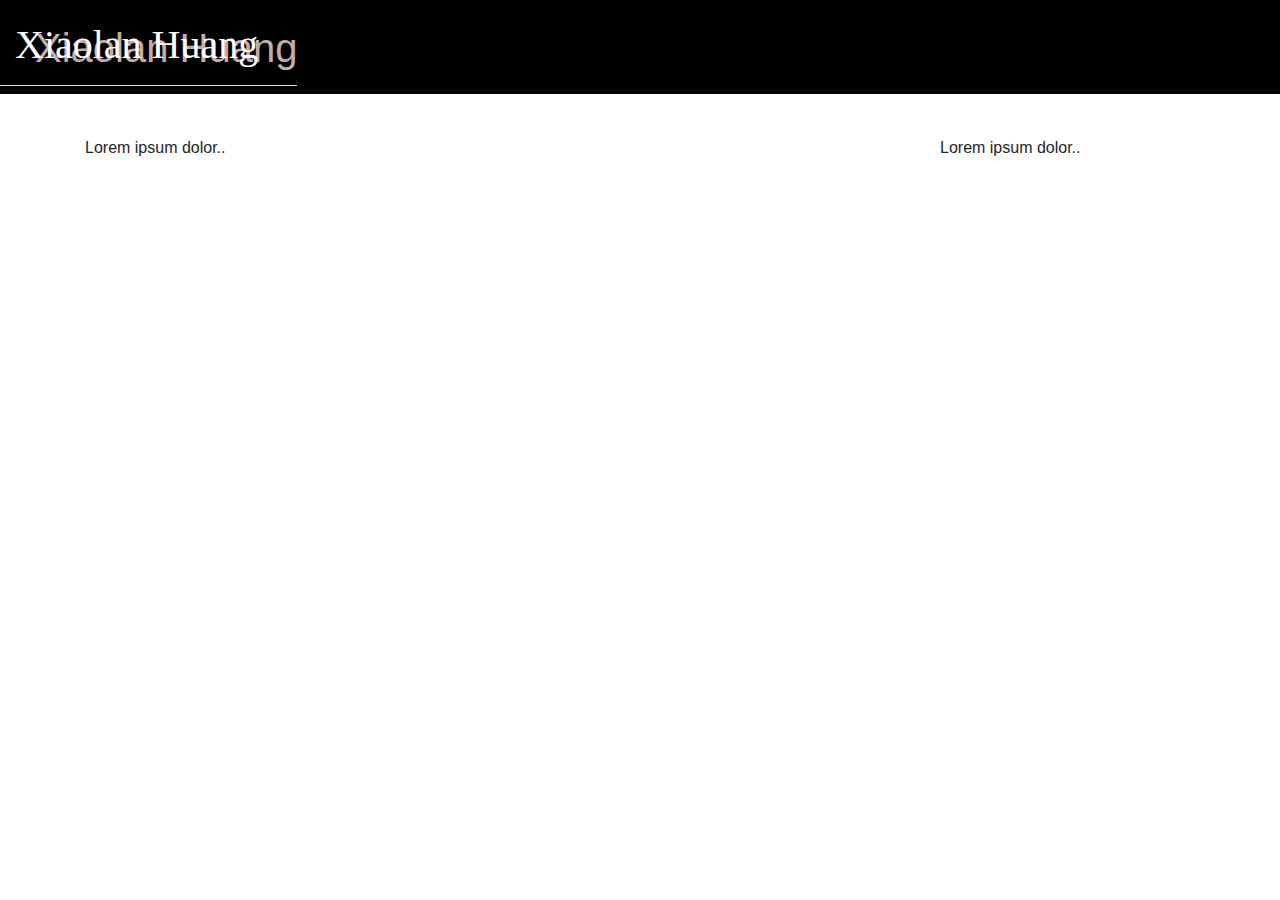
<file: index.html>
﻿<!doctype html>
<html lang="en">
<head>
    <!-- Required meta tags -->
    <meta charset="utf-8">
    <meta name="viewport" content="width=device-width, initial-scale=1, shrink-to-fit=no">

    <!-- Bootstrap CSS -->
    <link rel="stylesheet" href="https://stackpath.bootstrapcdn.com/bootstrap/4.3.1/css/bootstrap.min.css" integrity="sha384-ggOyR0iXCbMQv3Xipma34MD+dH/1fQ784/j6cY/iJTQUOhcWr7x9JvoRxT2MZw1T" crossorigin="anonymous">
    <!-- My CSS -->
    <link href="css/style.css" type="text/css" rel="stylesheet">
    <title>Hello, world!</title>
</head>

  <body>
      <div class ="row" style="background: black;">
          <div class="pb-2  mt-4 mb-2 border-bottom" background="black">

              <h1 class="moveup">Xiaolan Huang</h1>
              <h1 font-size: 50; class="text-white lightest">
                  Xiaolan Huang
              </h1>
          </div>
      </div>
      <div class="container">
          <div class="row">
              <div class="col-md-9 no-float">
                  <h3>Image here</h3>
                  <p>Lorem ipsum dolor..</p>
              </div>
              <div class="col-md-3 no-float">
                  <h3>Column 2</h3>
                  <p>Lorem ipsum dolor..</p>
              </div>
          </div>
      </div>
      <!-- Optional JavaScript -->
      <!-- jQuery first, then Popper.js, then Bootstrap JS -->
      <script src="https://code.jquery.com/jquery-3.3.1.slim.min.js" integrity="sha384-q8i/X+965DzO0rT7abK41JStQIAqVgRVzpbzo5smXKp4YfRvH+8abtTE1Pi6jizo" crossorigin="anonymous"></script>
      <script src="https://cdnjs.cloudflare.com/ajax/libs/popper.js/1.14.7/umd/popper.min.js" integrity="sha384-UO2eT0CpHqdSJQ6hJty5KVphtPhzWj9WO1clHTMGa3JDZwrnQq4sF86dIHNDz0W1" crossorigin="anonymous"></script>
      <script src="https://stackpath.bootstrapcdn.com/bootstrap/4.3.1/js/bootstrap.min.js" integrity="sha384-JjSmVgyd0p3pXB1rRibZUAYoIIy6OrQ6VrjIEaFf/nJGzIxFDsf4x0xIM+B07jRM" crossorigin="anonymous"></script>
  </body>
</html>
</file>
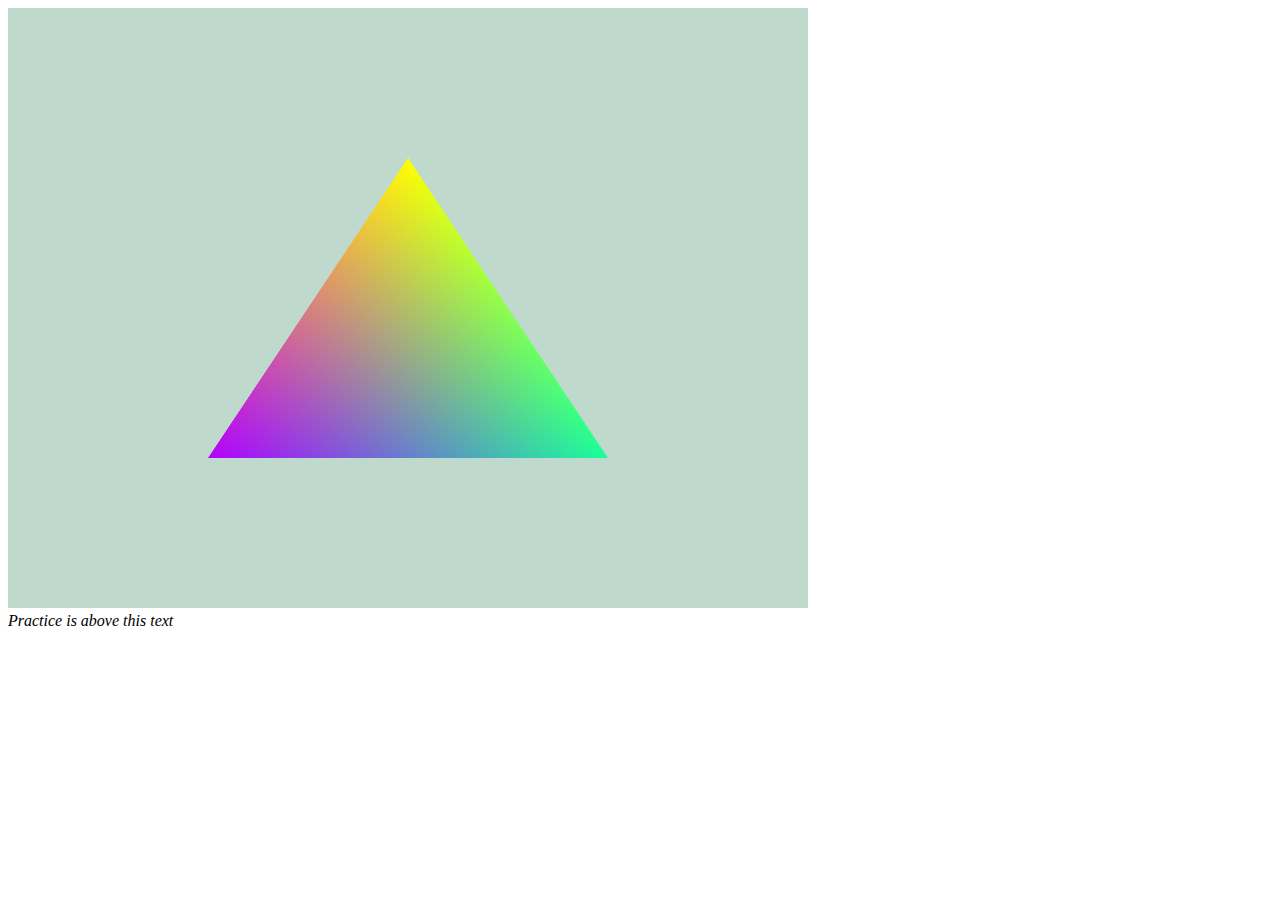
<file: WebGl1.html>
<!doctype html>
<html lang="en">
    <head>
        <title>WebGl - Practice 1 - Simple triangle</title>    
    </head>
    <body onload = "initDemo();">
        <canvas id = "game-surface" width = "800" height = "600">
            Your browser does not support html5
        </canvas>
        <br/>
        <i>Practice is above this text</i>
        <script src = "js/webgl1.js"></script>
    </body>
</html>
</file>
<file: css/style.css>
﻿body
{
}
.black {
    background-color:black;
}
.moveup {
    margin-top: 0px;
    margin-bottom: -51px;
    color: #c3acac;
    font-weight: 100;
    margin-left: 50px;
    text-size-adjust: 80%;
}

.lightest {
    font-weight: 100;
    color: #eae2e2;
    font-family: "Times New Roman", Times, serif;
    margin-left: 30px;
}

h3{
    color: white;
}
</file>
